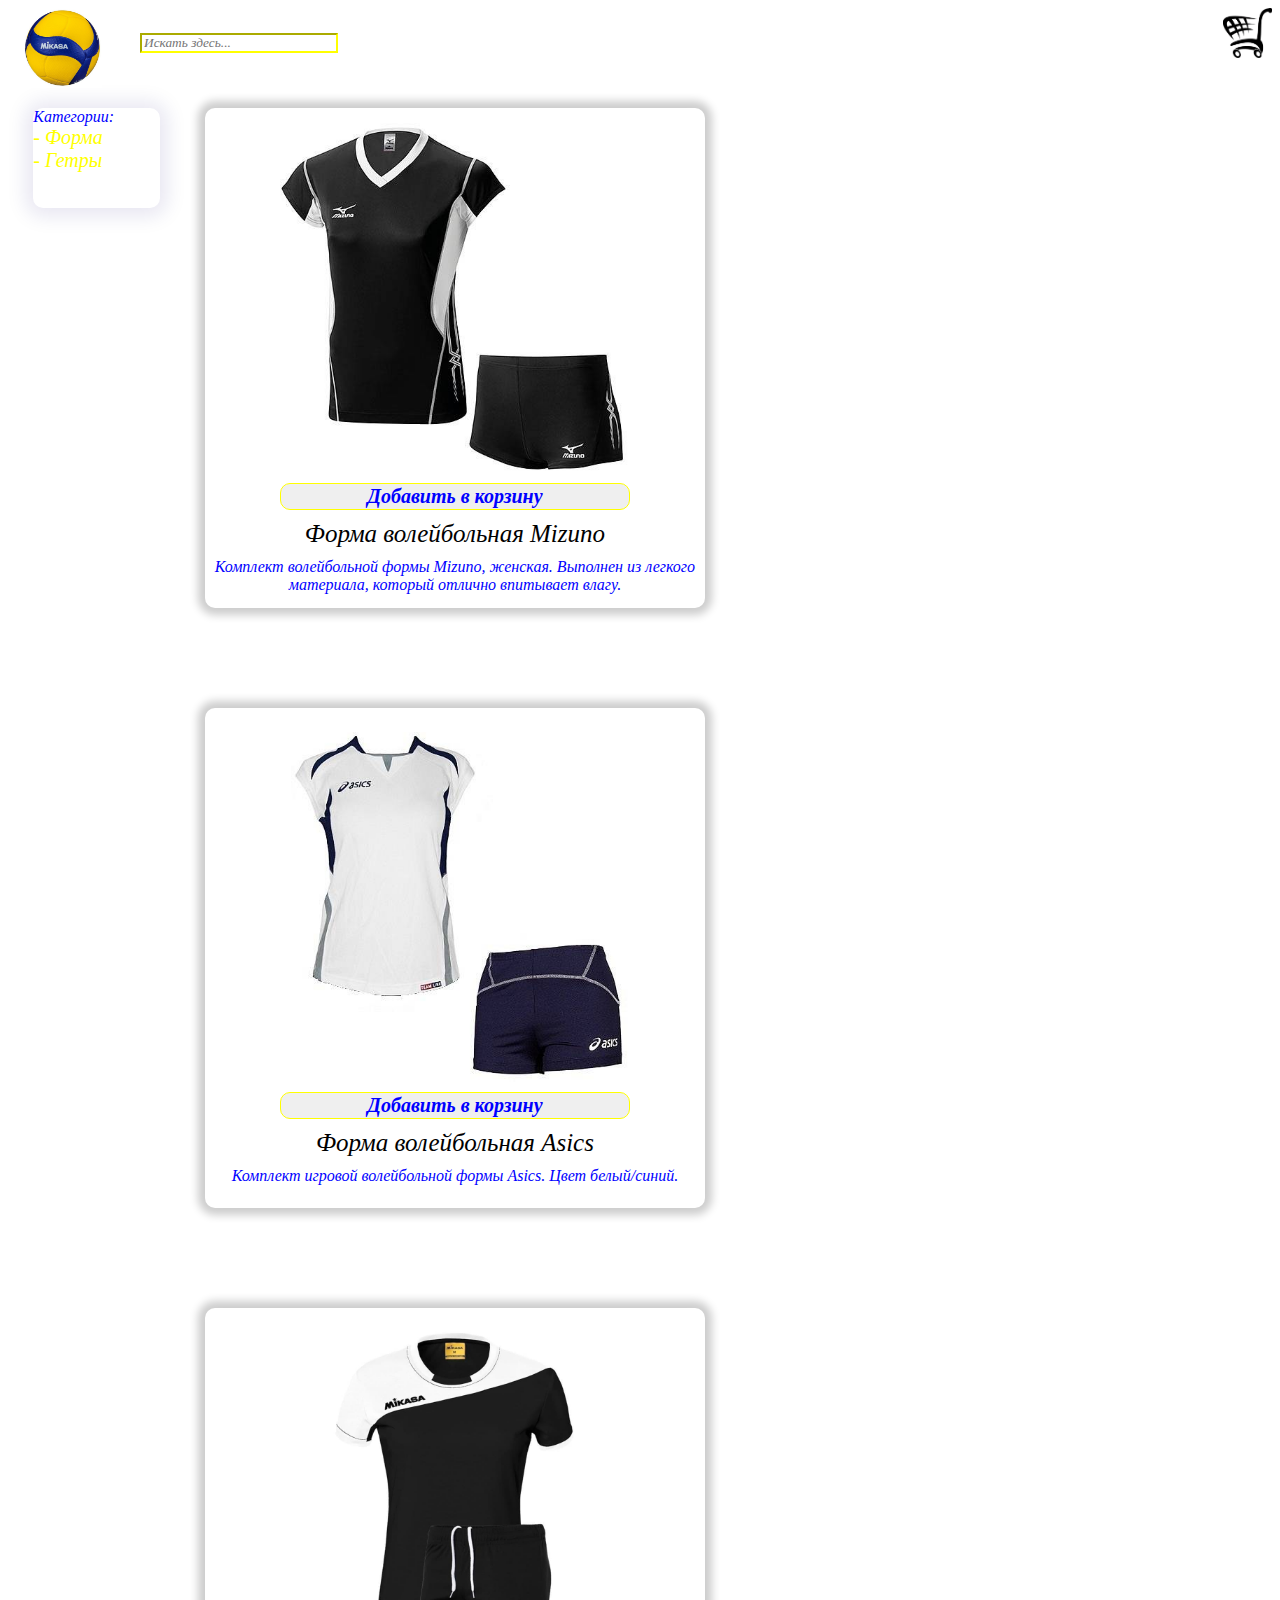
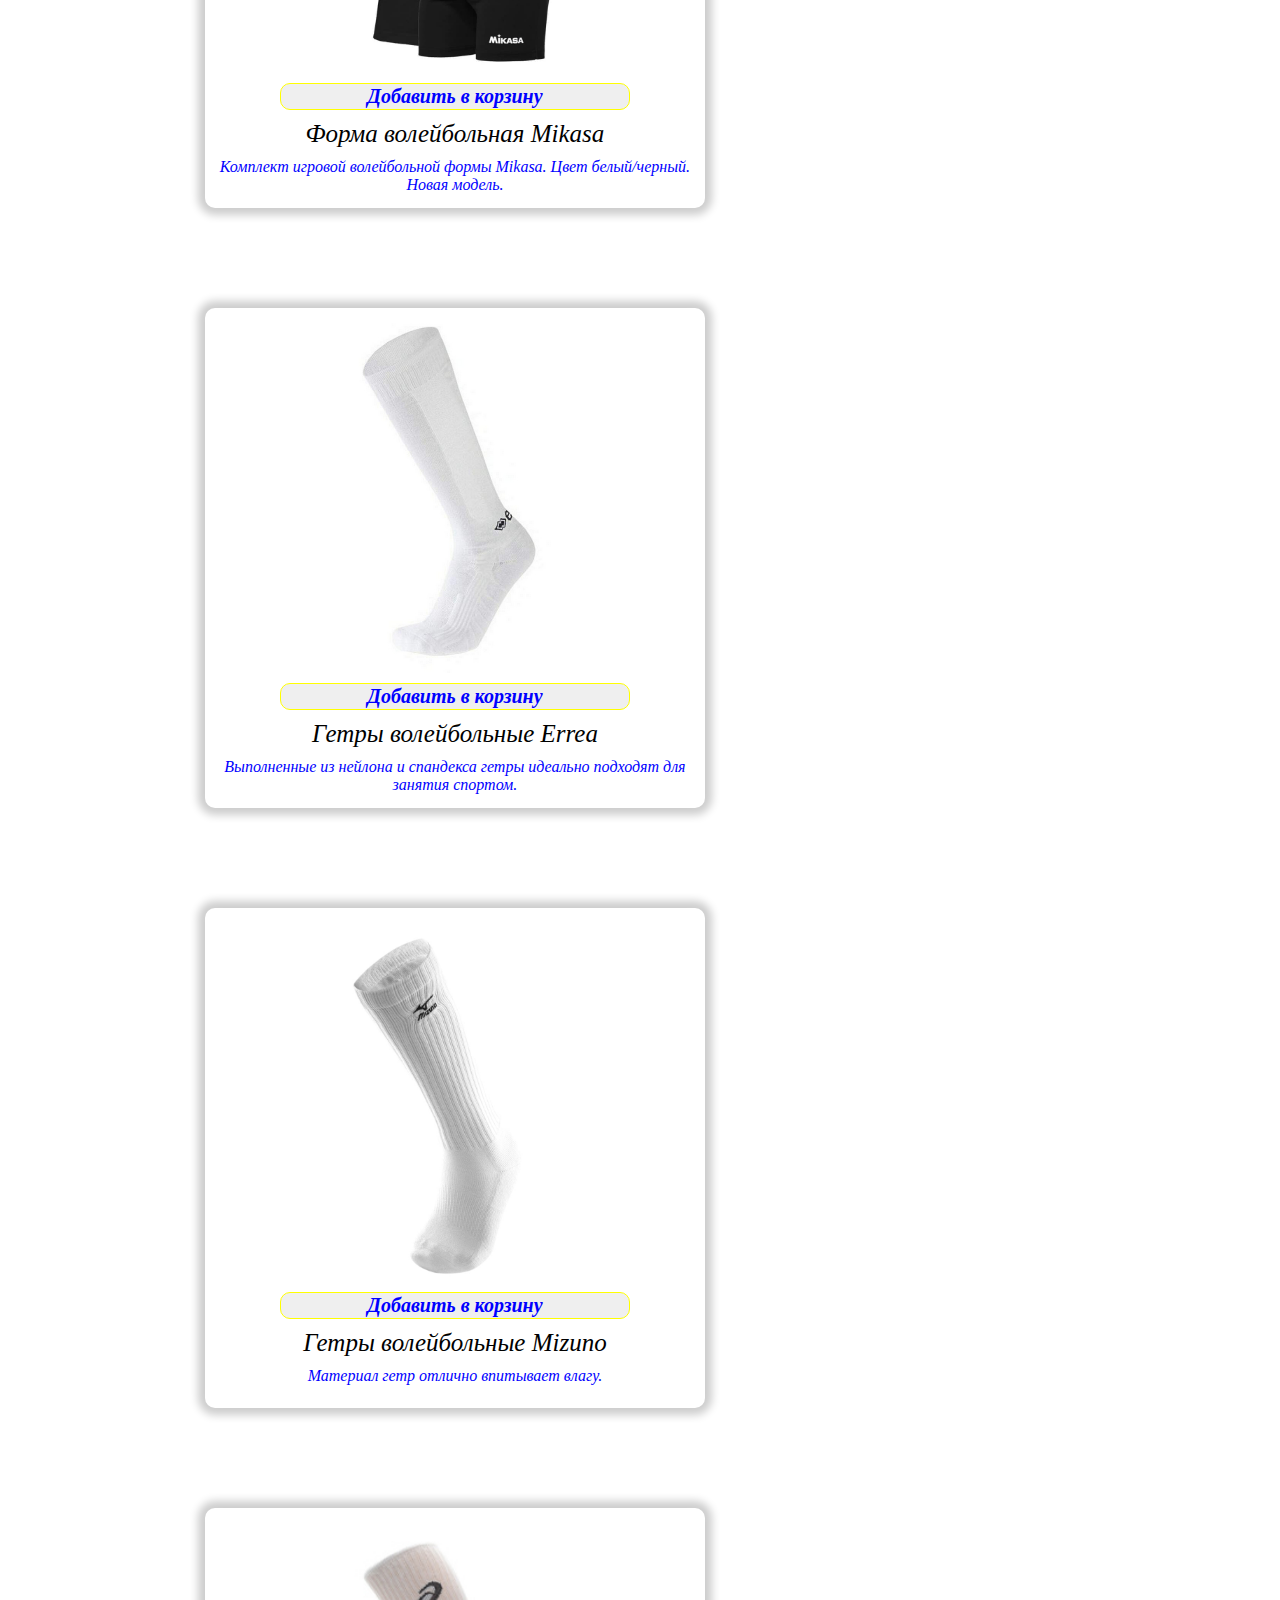
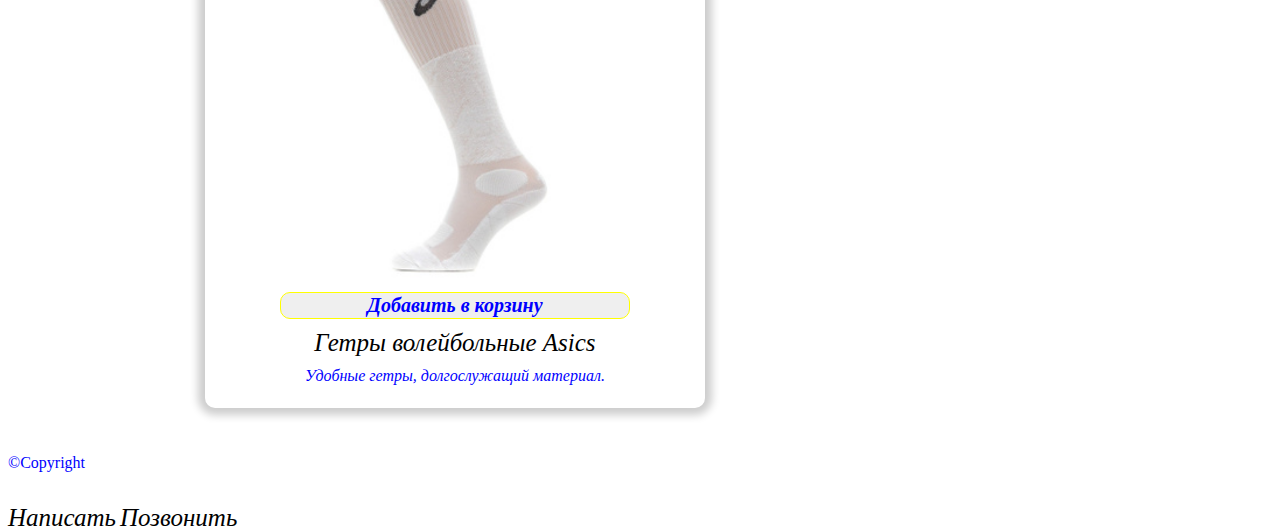
<file: final_attestation/index.html>
<!DOCTYPE html>
<html lang="en">
<head>
    <meta charset="UTF-8">
    <meta http-equiv="X-UA-Compatible" content="IE=edge">
    <meta name="viewport" content="width=device-width, initial-scale=1.0">
    <title>Final attestation</title>
    <link rel="stylesheet" type="text/css" href="style.css">
</head>
<body>
    <script src="script.js"></script>
        <header class="header-container">
            <div class="logo">
                <a href="index.html">
                    <img class="header-image" src="image7.jpg" alt="логотип">
                </a>
            </div>
            <form class="search">
                <input class="search-type" type="search" placeholder="Искать здесь...">
            </form>
            <a class="bucket" href="bucket.html">
                <img class="bucket-image" src="image8.png" alt="корзина">
            </a>
        </header>
        <main class="main">
            <aside class="aside">
                <div class="category">
                    <span>Категории:</span>
                    <a href="#category1" class="ctg">- Форма</a>
                    <a href="#category4" class="ctg">- Гетры</a>
                </div>
            </aside>
        <div class="container">
            <div class="image-container" class="card" id="category1">
                <img class="image" src="image1.jpg" alt="Форма mizuno">
                <button data-cart class="button">Добавить в корзину</button>
                <a href="index2.html" class="link">Форма волейбольная Mizuno</a>
                <div class="title">Комплект волейбольной формы Mizuno, женская. Выполнен из легкого материала, который отлично впитывает влагу.</div>
            </div>
            <div class="image-container" class="card" id="category2">
                <img class="image" src="image2.jpg" alt="Форма asics">
                <button data-cart2 class="button">Добавить в корзину</button>
                <a href="index3.html" class="link">Форма волейбольная Asics</a>
                <div class="title">Комплект игровой волейбольной формы Asics. Цвет белый/синий.</div>
            </div>
            <div class="image-container" class="card" id="category3">
                <img class="image" src="image3.jpg" alt="Форма mikasa">
                <button data-cart3 class="button">Добавить в корзину</button>
                <a href="index4.html" class="link">Форма волейбольная Mikasa</a>
                <div class="title">Комплект игровой волейбольной формы Mikasa. Цвет белый/черный. Новая модель.</div>
            </div>
            <div class="image-container" class="card" id="category4">
                <img class="image" src="image4.jpg" alt="Гетры errea">
                <button data-cart4 class="button">Добавить в корзину</button>
                <a href="index5.html" class="link">Гетры волейбольные Errea</a>
                <div class="title">Выполненные из нейлона и спандекса гетры идеально подходят для занятия спортом.</div>
            </div>
            <div class="image-container" class="card" id="category5">
                <img class="image" src="image5.jpeg" alt="Гетры mizuno">
                <button data-cart5 class="button">Добавить в корзину</button>
                <a href="index6.html" class="link">Гетры волейбольные Mizuno</a>
                <div class="title">Материал гетр отлично впитывает влагу.</div>
            </div>
            <div class="image-container" class="card" id="category6">
                <img class="image" src="image6.jpg" alt="Гетры asics">
                <button data-cart6 class="button">Добавить в корзину</button>
                <a href="index7.html" class="link">Гетры волейбольные Asics</a>
                <div class="title">Удобные гетры, долгослужащий материал.</div>
            </div>
        </div>
    </main>
    <footer class="footer">
        <p>©Copyright</p>
        <p>
            <a href="mail.to: sverchkovajana@yandex.ru" class="link">Написать</a>
            <a href="tel: +79535003341" class="link">Позвонить</a>
        </p>
    </footer>
</body>
</html>
</file>
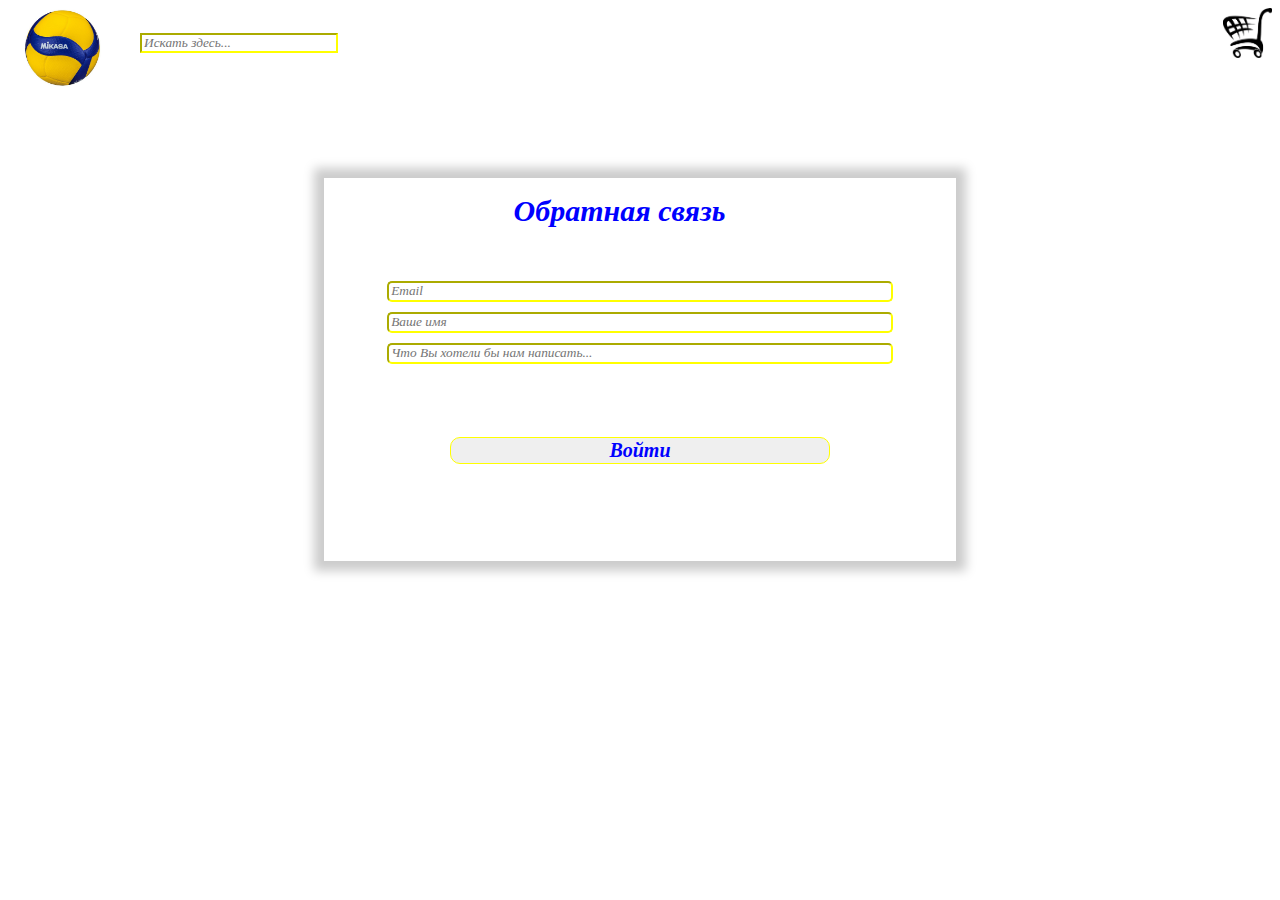
<file: final_attestation/authorization.html>
<!DOCTYPE html>
<html lang="en">
<head>
    <meta charset="UTF-8">
    <meta http-equiv="X-UA-Compatible" content="IE=edge">
    <meta name="viewport" content="width=device-width, initial-scale=1.0">
    <title>Авторизация</title>
    <link rel="stylesheet" type="text/css" href="style.css">
</head>
<body>
    <script src="authorization.js"></script>
    <header class="header-container">
        <div class="logo">
            <a href="index.html">
                <img class="header-image" src="image7.jpg" alt="логотип">
            </a>
        </div>
        <form class="search">
            <input class="search-type" type="search" placeholder="Искать здесь...">
        </form>
        <a class="bucket" href="bucket.html">
            <img class="bucket-image" src="image8.png" alt="корзина">
        </a>
    </header>
    <main class="main">
        <form class="form">
            <div class="form__name">Обратная связь</div>
            <div class="form__form-input">
                <input class="form__form-input__object" id="email" name="email" type="email" placeholder="Email">
            </div>
            <div class="form__form-input">
                <input class="form__form-input__object" id="name" name="name" type="text" placeholder="Ваше имя">
            </div>
            <div class="form__form-input">
                <input class="form__form-input__object" id="sms" name="sms" type="text" placeholder="Что Вы хотели бы нам написать...">
            </div>
            <button data-cart class="button-authorization">Войти</button>
        </box>
    </main>
</body>
</html>
</file>
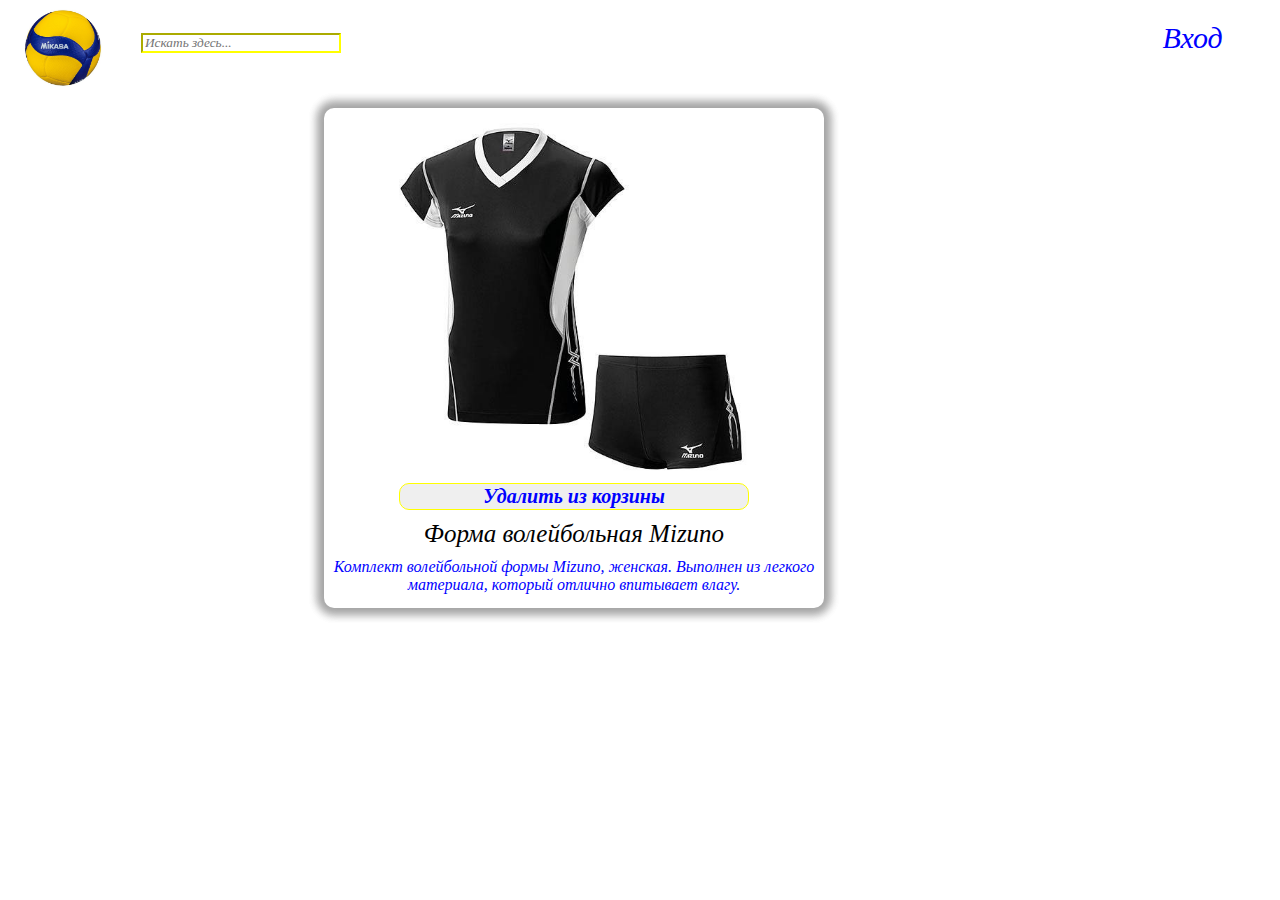
<file: final_attestation/bucket.html>
<!DOCTYPE html>
<html lang="en">
<head>
    <meta charset="UTF-8">
    <meta http-equiv="X-UA-Compatible" content="IE=edge">
    <meta name="viewport" content="width=device-width, initial-scale=1.0">
    <title>Корзина</title>
    <link rel="stylesheet" type="text/css" href="style.css">
</head>
<body>
    <header class="header-container">
        <div class="logo">
            <a href="index.html">
                <img class="header-image" src="image7.jpg" alt="логотип">
            </a>
        </div>
        <form class="search">
            <input class="search-type" type="search" placeholder="Искать здесь...">
        </form>
        <a class="header-enter" href="authorization.html">Вход</a>
    </header>
    <main class="bucket_menu">
        <div class="box">
            <title class="title">Корзина</title>
            <div class="image-container" class="card" id="category1">
                <img class="image" src="image1.jpg" alt="Форма mizuno">
                <button data-cart class="button">Удалить из корзины</button>
                <a href="index2.html" class="link">Форма волейбольная Mizuno</a>
                <div class="title">Комплект волейбольной формы Mizuno, женская. Выполнен из легкого материала, который отлично впитывает влагу.</div>
            </div>
        </div>
    </main>
</body>
</html>
</file>
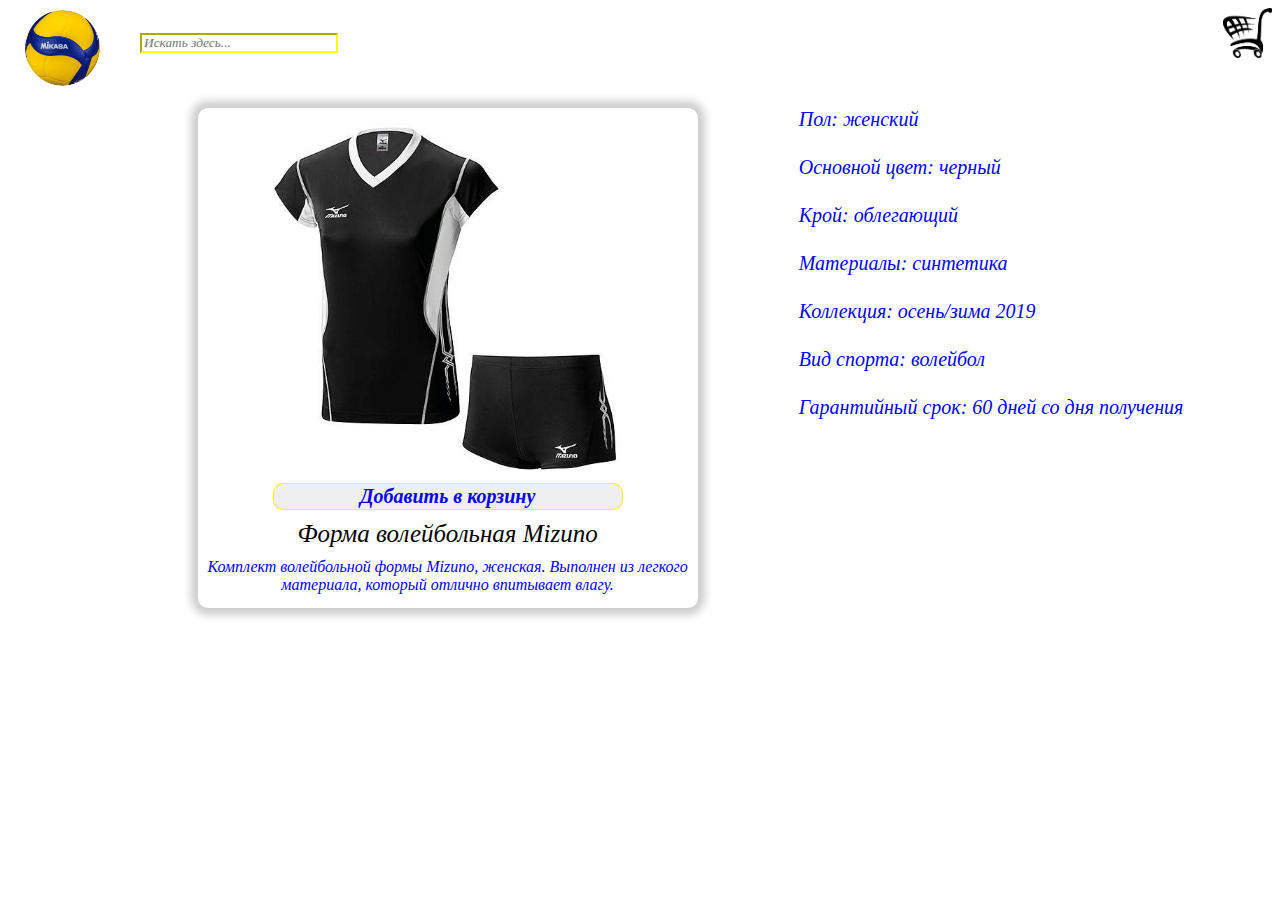
<file: final_attestation/index2.html>
<!DOCTYPE html>
<html lang="en">
<head>
    <meta charset="UTF-8">
    <meta http-equiv="X-UA-Compatible" content="IE=edge">
    <meta name="viewport" content="width=device-width, initial-scale=1.0">
    <title>Форма</title>
    <link rel="stylesheet" type="text/css" href="style.css">
</head>
    <body>
        <header class="header-container">
            <div class="logo">
                <a href="index.html">
                    <img class="header-image" src="image7.jpg" alt="логотип">
                </a>
            </div>
            <form class="search">
                <input class="search-type" type="search" placeholder="Искать здесь...">
            </form>
            <a class="bucket" href="bucket.html">
                <img class="bucket-image" src="image8.png" alt="корзина">
            </a>
        </header>
        <main class="main-product">
            <div class="image-container-main" id="category-1">
                <img class="image" src="image1.jpg" alt="Форма mizuno">
                <button class="button">Добавить в корзину</button>
                <a href="index2.html" class="link">Форма волейбольная Mizuno</a>
                <div class="title">Комплект волейбольной формы Mizuno, женская. Выполнен из легкого материала, который отлично впитывает влагу.</div>
            </div>
            <div class="description">
                <span>Пол: женский</span>
                <span>Основной цвет: черный</span>
                <span>Крой: облегающий</span>
                <span>Материалы: синтетика</span>
                <span>Коллекция: осень/зима 2019</span>
                <span>Вид спорта: волейбол</span>
                <span>Гарантийный срок: 60 дней со дня получения</span>
            </div>
        </main>
        <footer></footer>
    </body>
</html>
</file>
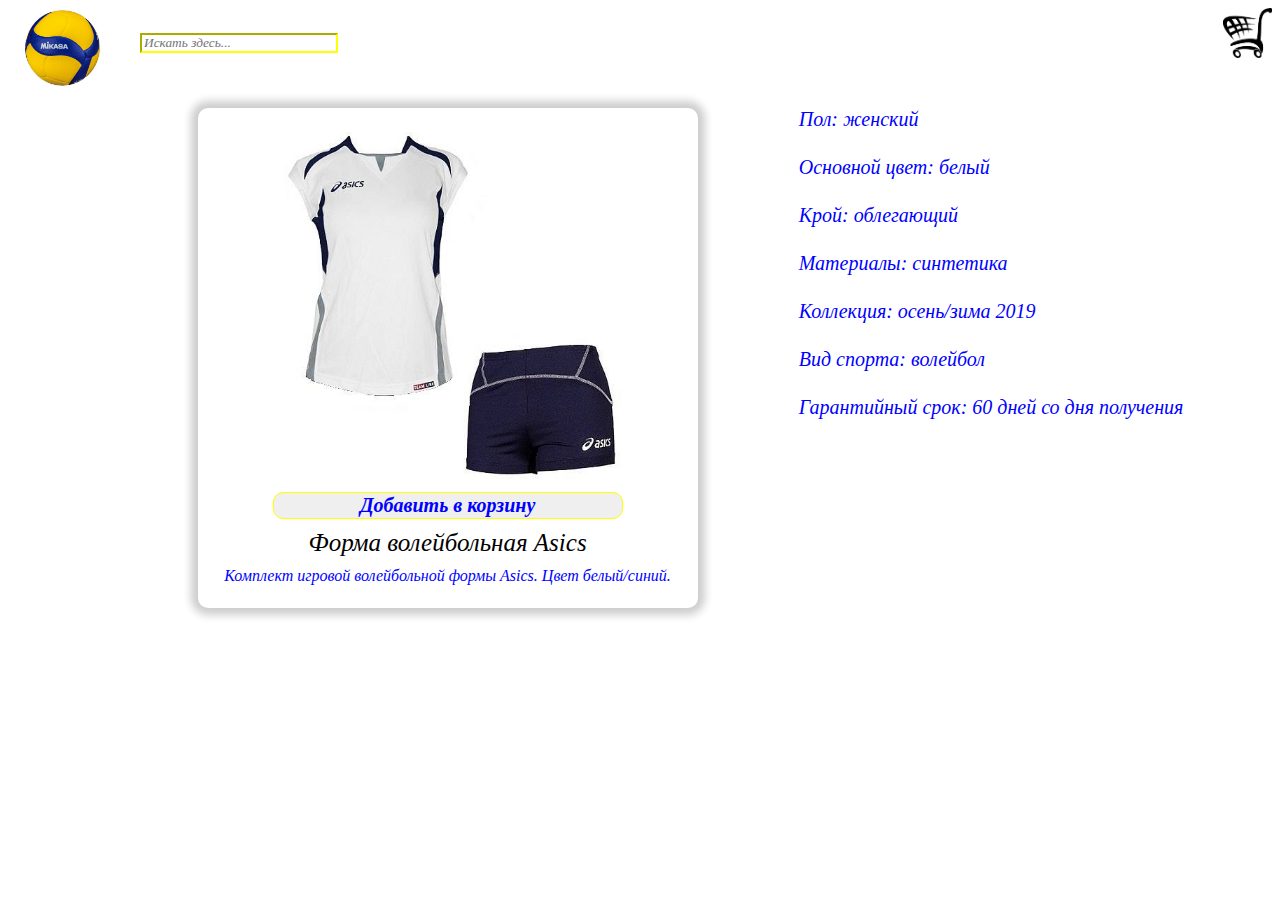
<file: final_attestation/index3.html>
<!DOCTYPE html>
<html lang="en">
<head>
    <meta charset="UTF-8">
    <meta http-equiv="X-UA-Compatible" content="IE=edge">
    <meta name="viewport" content="width=device-width, initial-scale=1.0">
    <title>Форма</title>
    <link rel="stylesheet" type="text/css" href="style.css">
</head>
    <body>
        <header class="header-container">
            <div class="logo">
                <a href="index.html">
                    <img class="header-image" src="image7.jpg" alt="логотип">
                </a>
            </div>
            <form class="search">
                <input class="search-type" type="search" placeholder="Искать здесь...">
            </form>
            <a class="bucket" href="bucket.html">
                <img class="bucket-image" src="image8.png" alt="корзина">
            </a>
            </header>
        <main class="main-product">
            <div class="image-container-main">
                <img class="image" src="image2.jpg" alt="Форма asics">
                <button class="button">Добавить в корзину</button>
                <a href="index3.html" class="link">Форма волейбольная Asics</a>
                <div class="title">Комплект игровой волейбольной формы Asics. Цвет белый/синий.</div>
            </div>
            <div class="description">
                <span>Пол: женский</span>
                <span>Основной цвет: белый</span>
                <span>Крой: облегающий</span>
                <span>Материалы: синтетика</span>
                <span>Коллекция: осень/зима 2019</span>
                <span>Вид спорта: волейбол</span>
                <span>Гарантийный срок: 60 дней со дня получения</span>
            </div>
        </main>
        <footer></footer>
    </body>
</html>
</file>
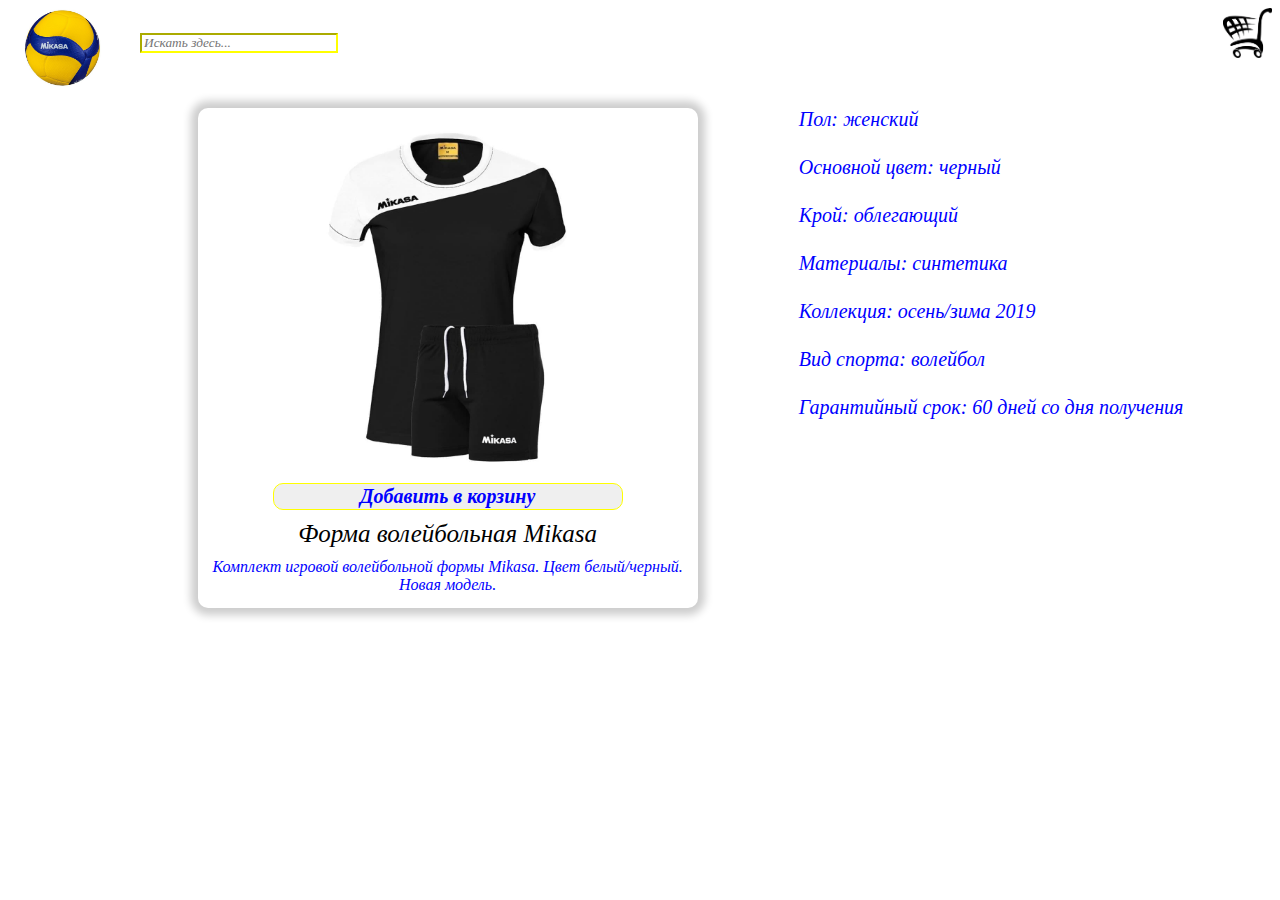
<file: final_attestation/index4.html>
<!DOCTYPE html>
<html lang="en">
<head>
    <meta charset="UTF-8">
    <meta http-equiv="X-UA-Compatible" content="IE=edge">
    <meta name="viewport" content="width=device-width, initial-scale=1.0">
    <title>Форма</title>
    <link rel="stylesheet" type="text/css" href="style.css">
</head>
    <body>
        <header class="header-container">
            <div class="logo">
                <a href="index.html">
                    <img class="header-image" src="image7.jpg" alt="логотип">
                </a>
            </div>
            <form class="search">
                <input class="search-type" type="search" placeholder="Искать здесь...">
            </form>
            <a class="bucket" href="bucket.html">
                <img class="bucket-image" src="image8.png" alt="корзина">
            </a>
            </header>
        <main class="main-product">
            <div class="image-container-main">
                <img class="image" src="image3.jpg" alt="Форма mikasa">
                <button class="button">Добавить в корзину</button>
                <a href="index4.html" class="link">Форма волейбольная Mikasa</a>
                <div class="title">Комплект игровой волейбольной формы Mikasa. Цвет белый/черный. Новая модель.</div>
            </div>
            <div class="description">
                <span>Пол: женский</span>
                <span>Основной цвет: черный</span>
                <span>Крой: облегающий</span>
                <span>Материалы: синтетика</span>
                <span>Коллекция: осень/зима 2019</span>
                <span>Вид спорта: волейбол</span>
                <span>Гарантийный срок: 60 дней со дня получения</span>
            </div>
        </main>
        <footer></footer>
    </body>
</html>
</file>
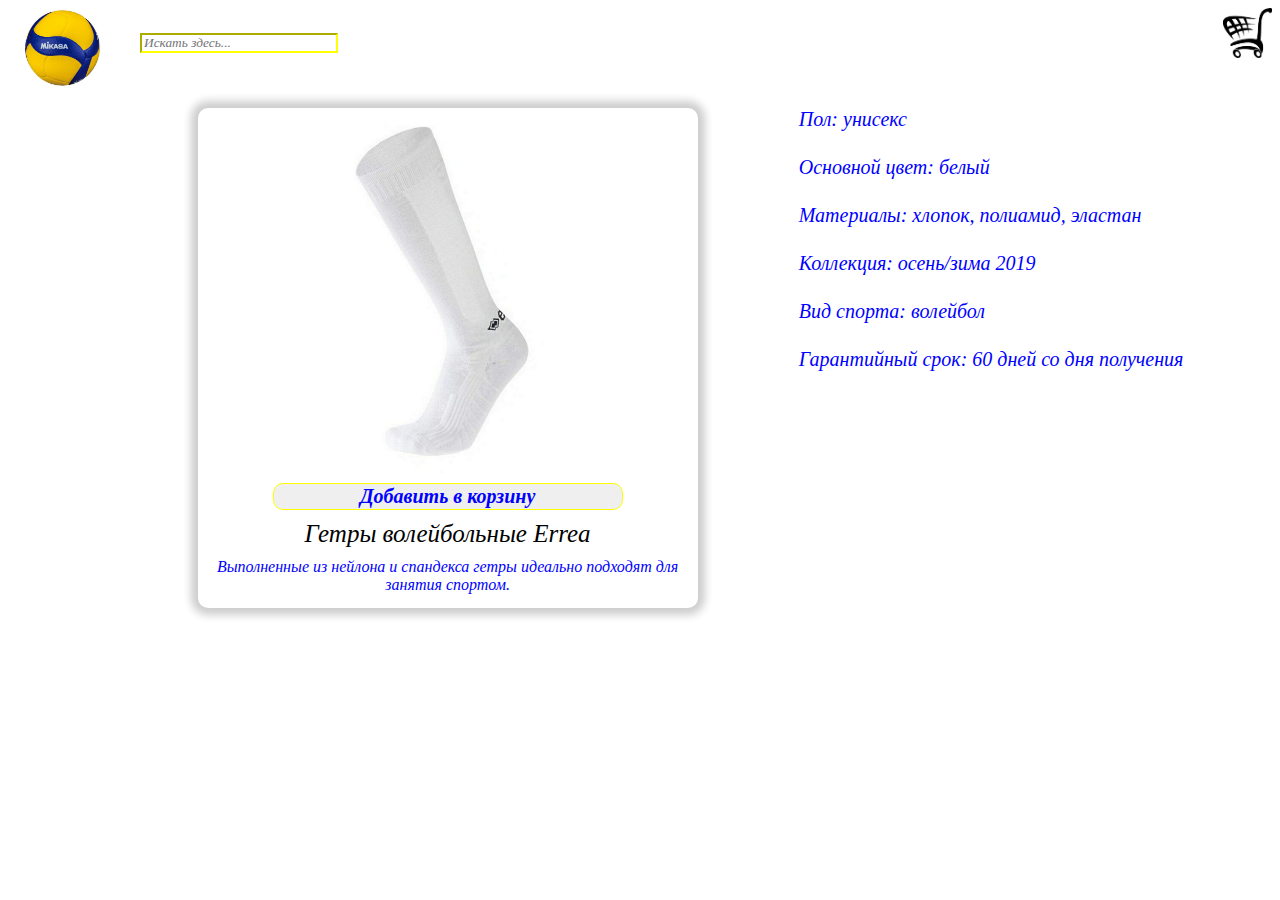
<file: final_attestation/index5.html>
<!DOCTYPE html>
<html lang="en">
<head>
    <meta charset="UTF-8">
    <meta http-equiv="X-UA-Compatible" content="IE=edge">
    <meta name="viewport" content="width=device-width, initial-scale=1.0">
    <title>Форма</title>
    <link rel="stylesheet" type="text/css" href="style.css">
</head>
    <body>
        <header class="header-container">
            <div class="logo">
                <a href="index.html">
                    <img class="header-image" src="image7.jpg" alt="логотип">
                </a>
            </div>
            <form class="search">
                <input class="search-type" type="search" placeholder="Искать здесь...">
            </form>
            <a class="bucket" href="bucket.html">
                <img class="bucket-image" src="image8.png" alt="корзина">
            </a>
            </header>
        <main class="main-product">
            <div class="image-container-main" id="category-2">
                <img class="image" src="image4.jpg" alt="Гетры errea">
                <button class="button">Добавить в корзину</button>
                <a href="index5.html" class="link">Гетры волейбольные Errea</a>
                <div class="title">Выполненные из нейлона и спандекса гетры идеально подходят для занятия спортом.</div>
            </div>
            <div class="description">
                <span>Пол: унисекс</span>
                <span>Основной цвет: белый</span>
                <span>Материалы: хлопок, полиамид, эластан</span>
                <span>Коллекция: осень/зима 2019</span>
                <span>Вид спорта: волейбол</span>
                <span>Гарантийный срок: 60 дней со дня получения</span>
            </div>
        </main>
        <footer></footer>
    </body>
</html>
</file>
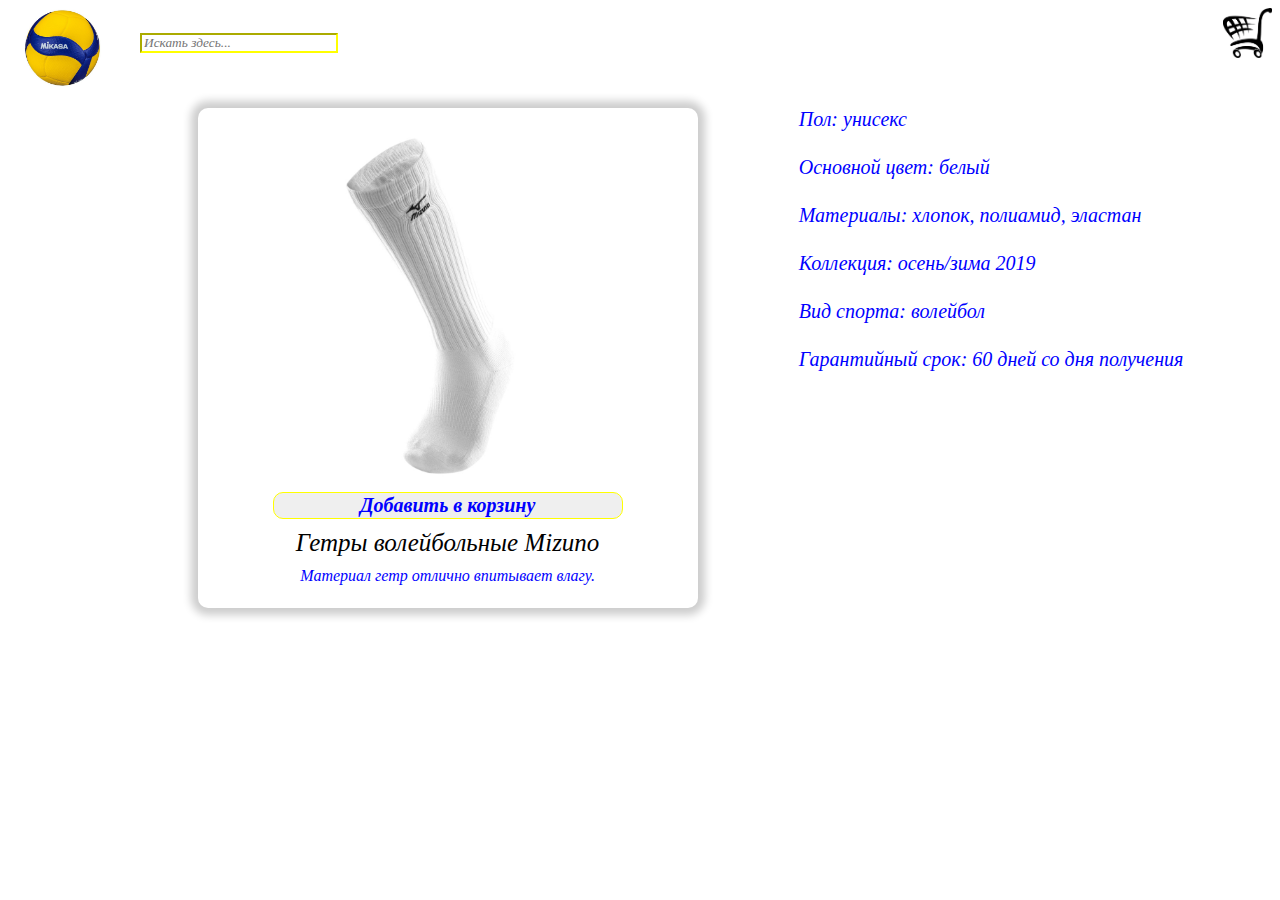
<file: final_attestation/index6.html>
<!DOCTYPE html>
<html lang="en">
<head>
    <meta charset="UTF-8">
    <meta http-equiv="X-UA-Compatible" content="IE=edge">
    <meta name="viewport" content="width=device-width, initial-scale=1.0">
    <title>Форма</title>
    <link rel="stylesheet" type="text/css" href="style.css">
</head>
    <body>
        <header class="header-container">
            <div class="logo">
                <a href="index.html">
                    <img class="header-image" src="image7.jpg" alt="логотип">
                </a>
            </div>
            <form class="search">
                <input class="search-type" type="search" placeholder="Искать здесь...">
            </form>
            <a class="bucket" href="bucket.html">
                <img class="bucket-image" src="image8.png" alt="корзина">
            </a>
            </header>
        <main class="main-product">
            <div class="image-container-main">
                <img class="image" src="image5.jpeg" alt="Гетры mizuno">
                <button class="button">Добавить в корзину</button>
                <a href="index6.html" class="link">Гетры волейбольные Mizuno</a>
                <div class="title">Материал гетр отлично впитывает влагу.</div>
            </div>
            <div class="description">
                <span>Пол: унисекс</span>
                <span>Основной цвет: белый</span>
                <span>Материалы: хлопок, полиамид, эластан</span>
                <span>Коллекция: осень/зима 2019</span>
                <span>Вид спорта: волейбол</span>
                <span>Гарантийный срок: 60 дней со дня получения</span>
            </div>
        </main>
        <footer></footer>
    </body>
</html>
</file>
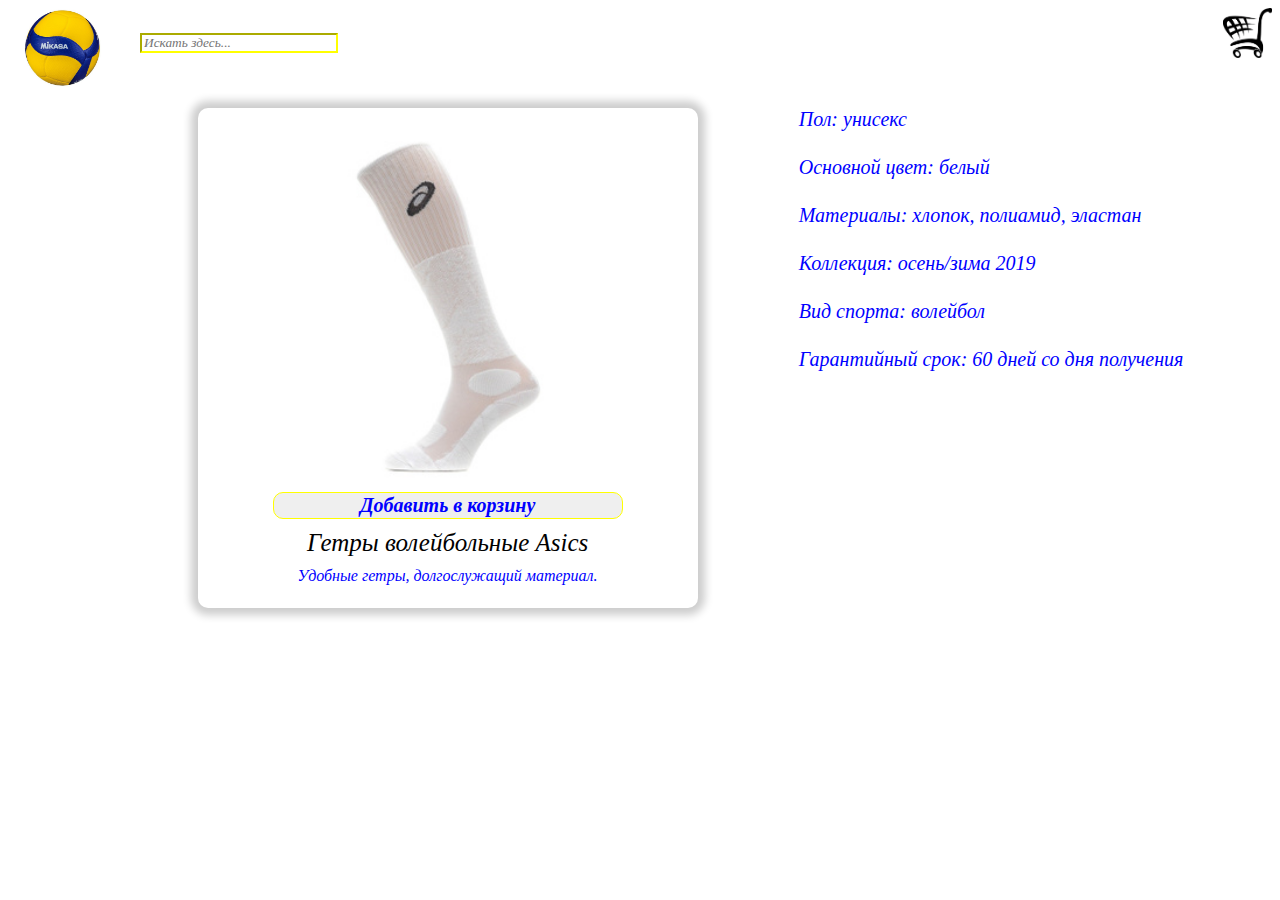
<file: final_attestation/index7.html>
<!DOCTYPE html>
<html lang="en">
<head>
    <meta charset="UTF-8">
    <meta http-equiv="X-UA-Compatible" content="IE=edge">
    <meta name="viewport" content="width=device-width, initial-scale=1.0">
    <title>Форма</title>
    <link rel="stylesheet" type="text/css" href="style.css">
</head>
    <body>
        <header class="header-container">
            <div class="logo">
                <a href="index.html">
                    <img class="header-image" src="image7.jpg" alt="логотип">
                </a>
            </div>
            <form class="search">
                <input class="search-type" type="search" placeholder="Искать здесь...">
            </form>
            <a class="bucket" href="bucket.html">
                <img class="bucket-image" src="image8.png" alt="корзина">
            </a>
            </header>
        <main class="main-product">
            <div class="image-container-main">
                <img class="image" src="image6.jpg" alt="Гетры asics">
                <button class="button">Добавить в корзину</button>
                <a href="index7.html" class="link">Гетры волейбольные Asics</a>
                <div class="title">Удобные гетры, долгослужащий материал.</div>
            </div>
            <div class="description">
                <span>Пол: унисекс</span>
                <span>Основной цвет: белый</span>
                <span>Материалы: хлопок, полиамид, эластан</span>
                <span>Коллекция: осень/зима 2019</span>
                <span>Вид спорта: волейбол</span>
                <span>Гарантийный срок: 60 дней со дня получения</span>
            </div>
        </main>
        <footer></footer>
    </body>
</html>
</file>
<file: final_attestation/style.css>
* {
    box-sizing: border-box;
}

.header-container {
    width: 100%;
    height: 100px;
    position: relative;
    display: flex;
    flex-direction: row;
}

.logo {
    width: 80px;
    height: 80px;
    margin-left: 15px;
}

.header-image {
    width: 100%;
    height: 100%;
}

.header-title {
    margin-left: 10px;
    margin-top: 30px;
    font-family: 'URW Chancery L', cursive;
    font-style: italic;
}

.search {
    width: 200px;
    height: 200px;
    display: flex;
    flex-direction: row;
    margin-left: 3%;
    margin-top: 2%;

}

.search-type {
    width: 100%;
    height: 20px;
    font-family: 'URW Chancery L', cursive;
    font-style: italic;
    color: blue;
    border-color: yellow;
}

.bucket {
    width: 50px;
    height: 50px;
    margin-left: 70%;
}

.bucket-image {
    width: 100%;
    height: 100%;
}

.header-enter {
    font-family: 'URW Chancery L', cursive;
    font-style: italic;
    text-decoration: none;
    margin-left: 65%;
    margin-top: 1%;
    font-size: 30px;
    color: blue;
}
.header-main {
    font-family: 'URW Chancery L', cursive;
    font-style: italic;
    text-decoration: none;
    margin-left: 60%;
    margin-top: 1%;
    font-size: 30px;
    color: blue;
}

.main {
    width: 100%;
    display: flex;
    flex-direction: row;
    column-gap: 20px;
}

.container {
    width: 80%;
    margin-left: 2%;
    display: flex;
    flex-wrap: wrap;
    row-gap: 100px;
    column-gap: 25px;
}

.box {
    width: 500px;
    height: 500px;
    position: relative;
    display: flex;
    align-items: center;
    justify-content: center;
    align-content: center;
    flex-direction: column;
    row-gap: 10px;
    box-shadow: 0px 0px 8px 7px rgb(0 0 0 / 20%);
    border-radius: 10px;
    margin-left: 25%;
}

.image-container {
    width: 500px;
    height: 500px;
    position: relative;
    display: flex;
    align-items: center;
    justify-content: center;
    align-content: center;
    flex-direction: column;
    row-gap: 10px;
    box-shadow: 0px 0px 8px 7px rgb(0 0 0 / 20%);
    border-radius: 10px;
}

.image-container-main {
    width: 500px;
    height: 500px;
    margin-left: 15%;
    position: relative;
    display: flex;
    align-items: center;
    justify-content: center;
    align-content: center;
    flex-direction: column;
    row-gap: 10px;
    box-shadow: 0px 0px 8px 7px rgb(0 0 0 / 20%);
    border-radius: 10px;
}

.main-product {
    display: flex;
    flex-direction: row;
    column-gap: 8%;
}

.description {
    display: flex;
    flex-direction: column;
    row-gap: 5%;
    font-family: 'URW Chancery L', cursive;
    font-style: italic;
    color: blue;
    font-size: 20px;
}

.image {
    width: 70%;
    height: 70%;
}

.button {
    width: 70%;
    align-items: center;
    font-family: 'URW Chancery L', cursive;
    font-style: italic;
    border-radius: 10px;
    border: solid 1px;
    border-color: yellow;
    color: blue;
    font-weight: 700;
    font-size: 20px;
}


.title {
    text-align: center;
    font-family: 'URW Chancery L', cursive;
    font-style: italic;
    color: blue;
}

.aside {
    width: 10%;
    height: 100px;
    display: flex;
    flex-direction: column;
    align-content: flex-start;
    margin-left: 2%; 
    box-shadow: 0px 1px 20px 7px rgba(16, 5, 119, 0.1);
    border-radius: 10px;
}

.category {
    display: flex;
    flex-direction: column;
    text-decoration: none;
    font-family: 'URW Chancery L', cursive;
    font-style: italic;
    color: blue;
}

.ctg {
    text-decoration: none;
    color: yellow;
    font-size: 20px;
}

.form {
    width: 50%;
    height: 383px;
    border: none;
    box-shadow: 0 0 10px 10px #CCCCCC;
    margin-left: 25%;
    margin-top: 70px;
    display: flex;
    flex-direction: column;
    row-gap: 10px;
}

.form__name {
    width: 100%;
    height: 20%;
    margin-left: 30%;
    margin-top: 16px;
    font-family: 'URW Chancery L', cursive;
    font-style: italic;
    color: blue;
    font-size: 30px;
    font-weight: bold;
}

.form__form-input {
    width: 100%;
    height: 21px;
}

.form__form-input__object {
    width: 80%;
    height: 21px;
    margin-left: 10%;
    font-family: 'URW Chancery L', cursive;
    font-style: italic;
    border-color: yellow;
    border-radius: 5px;
    color: blue;
}

.button-authorization {
    width: 60%;
    align-items: center;
    font-family: 'URW Chancery L', cursive;
    font-style: italic;
    border-radius: 10px;
    border: solid 1px;
    border-color: yellow;
    color: blue;
    font-weight: 700;
    font-size: 20px;
    margin-left: 20%;
    margin-top: 10%;
}

.footer {
    width: 100%;
    height: 100px;
    padding-top: 30px;
    display: flex;
    flex-direction: column;
    column-gap: 10px;
    color: blue;
}

.link {
    text-decoration: none;
    font-family: 'URW Chancery L', cursive;
    font-style: italic;
    color: black;
    font-size: 25px;
}
</file>
